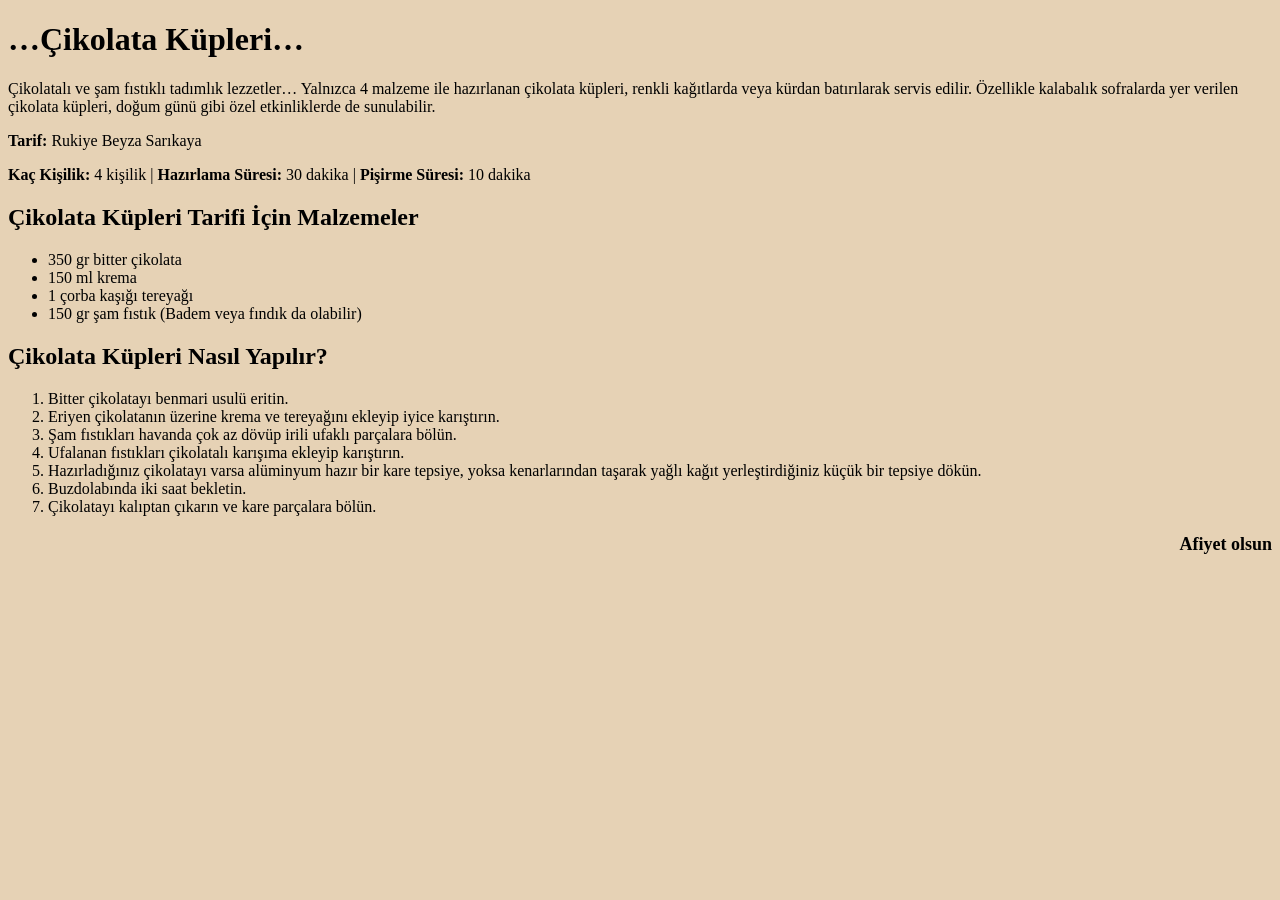
<file: 01-html/Bolum-sonu-calismasi/index.html>
<!DOCTYPE html>
<html lang="tr">
<head>
    <meta charset="UTF-8">
    <title>Çikolatalı Küp Tarifi</title>
</head>
<body style="background-color:#e6d2b5; font-family: Georgia, serif;">

    <h1>…Çikolata Küpleri…</h1>

    <p>
        Çikolatalı ve şam fıstıklı tadımlık lezzetler… Yalnızca 4 malzeme ile
        hazırlanan çikolata küpleri, renkli kağıtlarda veya kürdan batırılarak
        servis edilir. Özellikle kalabalık sofralarda yer verilen çikolata
        küpleri, doğum günü gibi özel etkinliklerde de sunulabilir.
    </p>

    <p><strong>Tarif:</strong> Rukiye Beyza Sarıkaya</p>

    <p>
        <strong>Kaç Kişilik:</strong> 4 kişilik |
        <strong>Hazırlama Süresi:</strong> 30 dakika |
        <strong>Pişirme Süresi:</strong> 10 dakika
    </p>

    <h2>Çikolata Küpleri Tarifi İçin Malzemeler</h2>
    <ul>
        <li>350 gr bitter çikolata</li>
        <li>150 ml krema</li>
        <li>1 çorba kaşığı tereyağı</li>
        <li>150 gr şam fıstık (Badem veya fındık da olabilir)</li>
    </ul>

    <h2>Çikolata Küpleri Nasıl Yapılır?</h2>
    <ol>
        <li>Bitter çikolatayı benmari usulü eritin.</li>
        <li>Eriyen çikolatanın üzerine krema ve tereyağını ekleyip iyice karıştırın.</li>
        <li>Şam fıstıkları havanda çok az dövüp irili ufaklı parçalara bölün.</li>
        <li>Ufalanan fıstıkları çikolatalı karışıma ekleyip karıştırın.</li>
        <li>
            Hazırladığınız çikolatayı varsa alüminyum hazır bir kare tepsiye,
            yoksa kenarlarından taşarak yağlı kağıt yerleştirdiğiniz küçük bir
            tepsiye dökün.
        </li>
        <li>Buzdolabında iki saat bekletin.</li>
        <li>Çikolatayı kalıptan çıkarın ve kare parçalara bölün.</li>
    </ol>

    <p style="text-align:right; font-size:18px;">
        <strong>Afiyet olsun</strong>
    </p>

</body>
</html>
</file>
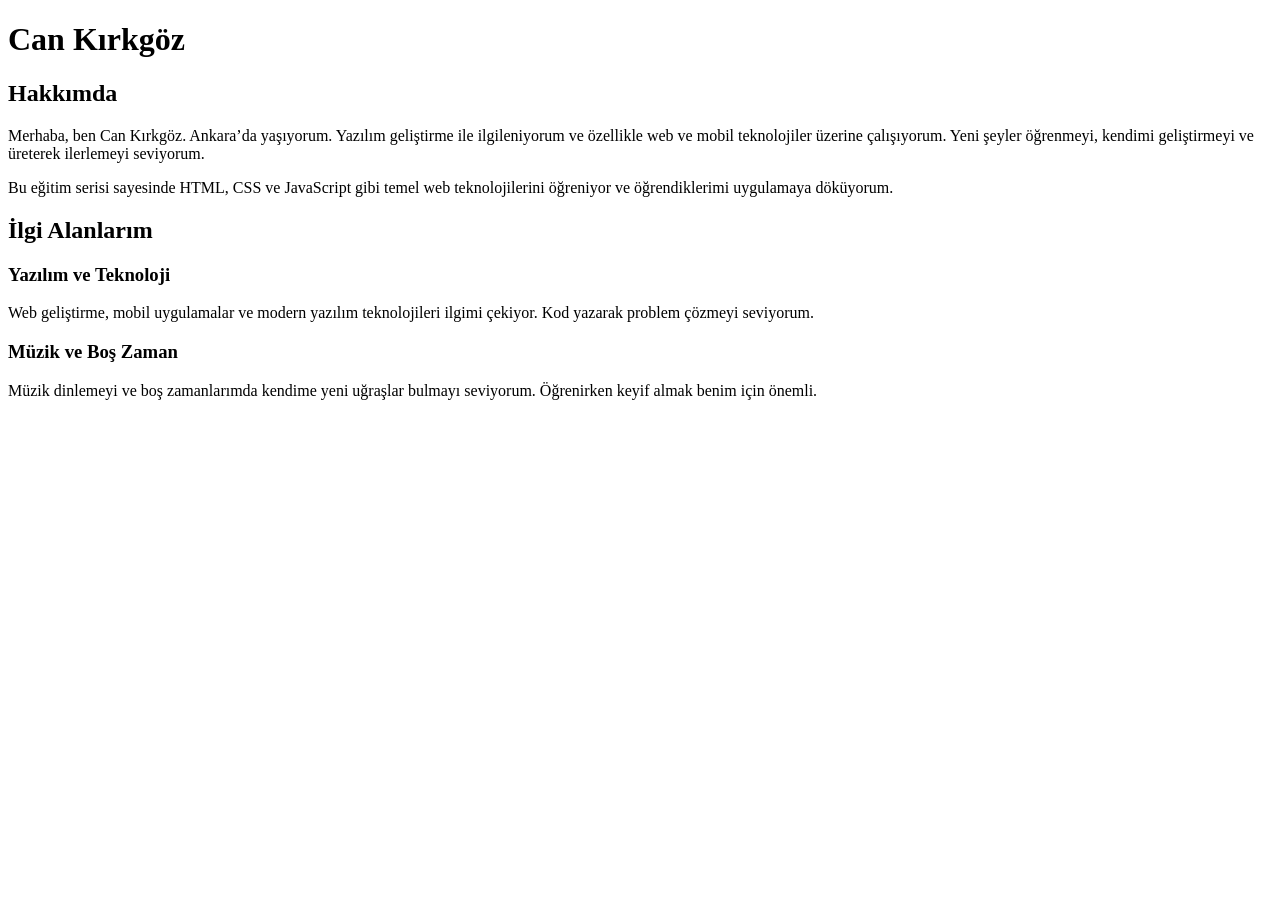
<file: 01-html/Homework-1/index.html>
<!DOCTYPE html>
<html lang="tr">
<head>
    <meta charset="UTF-8">
    <meta name="viewport" content="width=device-width, initial-scale=1.0">
    <title>Can Kırkgöz</title>
</head>
<body>

    <h1>Can Kırkgöz</h1>

    <h2>Hakkımda</h2>
    <p>
        Merhaba, ben Can Kırkgöz. Ankara’da yaşıyorum.
        Yazılım geliştirme ile ilgileniyorum ve özellikle web ve mobil teknolojiler
        üzerine çalışıyorum. Yeni şeyler öğrenmeyi, kendimi geliştirmeyi ve
        üreterek ilerlemeyi seviyorum.
    </p>

    <p>
        Bu eğitim serisi sayesinde HTML, CSS ve JavaScript gibi temel web
        teknolojilerini öğreniyor ve öğrendiklerimi uygulamaya döküyorum.
    </p>

    <h2>İlgi Alanlarım</h2>

    <h3>Yazılım ve Teknoloji</h3>
    <p>
        Web geliştirme, mobil uygulamalar ve modern yazılım teknolojileri
        ilgimi çekiyor. Kod yazarak problem çözmeyi seviyorum.
    </p>

    <h3>Müzik ve Boş Zaman</h3>
    <p>
        Müzik dinlemeyi ve boş zamanlarımda kendime yeni uğraşlar bulmayı
        seviyorum. Öğrenirken keyif almak benim için önemli.
    </p>

</body>
</html>
</file>
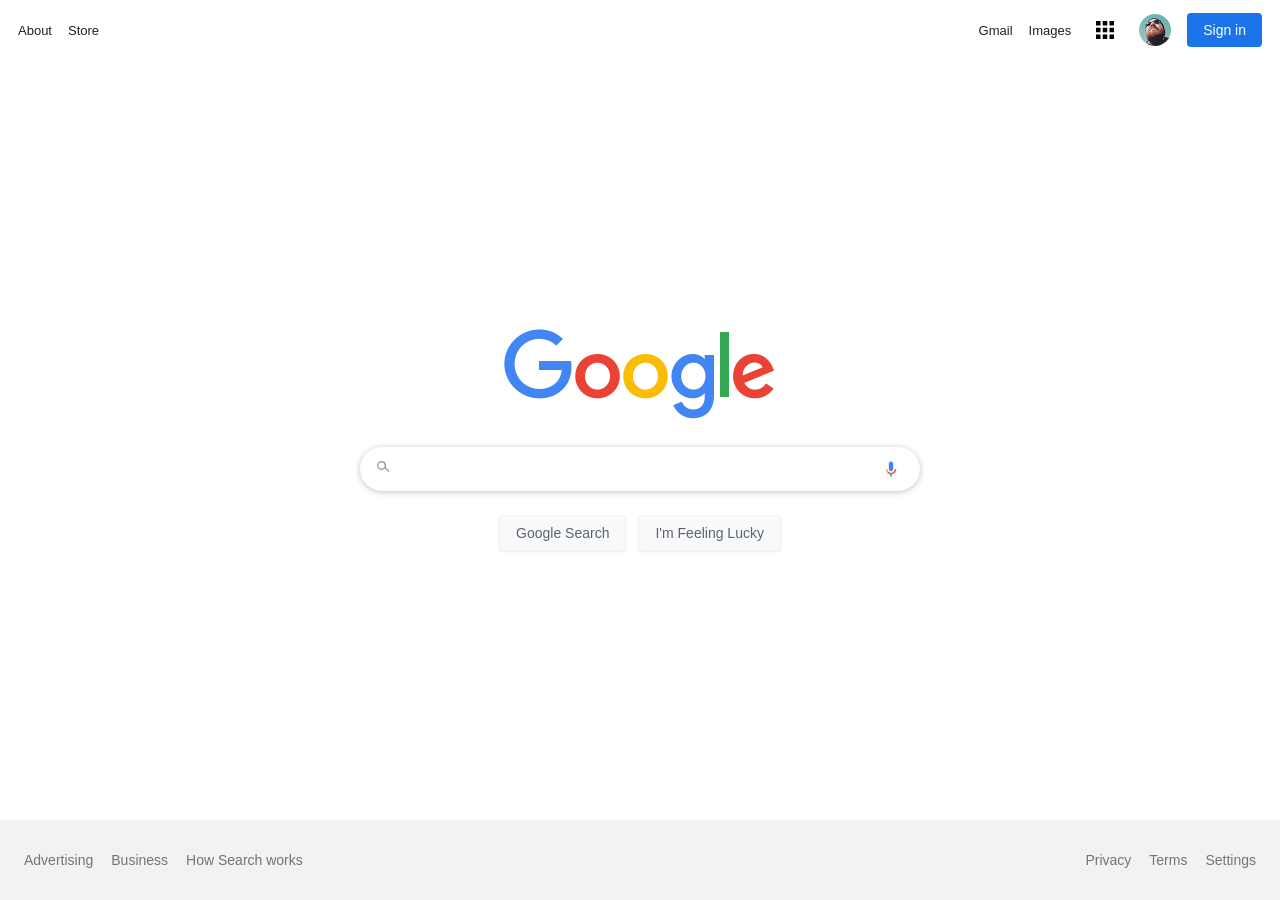
<file: 02-css/Homework-3/index.html>
<!DOCTYPE html>
<html lang="tr">
<head>
  <meta charset="UTF-8" />
  <meta name="viewport" content="width=device-width, initial-scale=1.0" />
  <title>Google</title>
  <link rel="stylesheet" href="style.css" />
</head>
<body>

  <header class="topbar">
    <nav class="topbar-left">
      <a href="#" class="top-link">About</a>
      <a href="#" class="top-link">Store</a>
    </nav>

    <nav class="topbar-right">
      <a href="#" class="top-link">Gmail</a>
      <a href="#" class="top-link">Images</a>

      <button class="icon-btn" aria-label="Google apps">
        <img src="assets/appsbutton.svg" alt="Apps" class="apps-icon" />
      </button>

      <img class="avatar" src="assets/profilepic.jpg" alt="Profil" />

      <a href="#" class="signin-btn">Sign in</a>
    </nav>
  </header>

  <main class="hero">
    <img class="google-logo" src="assets/logo.png" alt="Google" />

    <section class="search-area">
      <div class="search-box">
        <span class="search-icon" aria-hidden="true">
          <svg width="18" height="18" viewBox="0 0 24 24">
            <path d="M10 4a6 6 0 104.47 10.03l4.75 4.75 1.41-1.41-4.75-4.75A6 6 0 0010 4zm0 2a4 4 0 110 8 4 4 0 010-8z"></path>
          </svg>
        </span>

        <input class="search-input" type="text" aria-label="Google Search" />

        <button class="mic-btn" aria-label="Voice search">
          <img src="assets/voicelogo.png" alt="Voice" class="mic-icon" />
        </button>
      </div>

      <div class="buttons">
        <button class="g-btn" type="button">Google Search</button>
        <button class="g-btn" type="button">I'm Feeling Lucky</button>
      </div>
    </section>
  </main>

  <footer class="footer">
    <ul class="footer-left">
      <li><a href="#">Advertising</a></li>
      <li><a href="#">Business</a></li>
      <li><a href="#">How Search works</a></li>
    </ul>

    <ul class="footer-right">
      <li><a href="#">Privacy</a></li>
      <li><a href="#">Terms</a></li>
      <li><a href="#">Settings</a></li>
    </ul>
  </footer>

</body>
</html>
</file>
<file: 02-css/Homework-3/style.css>
* {
  box-sizing: border-box;
}

body {
  margin: 0;
  font-family: Arial, Helvetica, sans-serif;
  background: #fff;
  color: #202124;
}

.topbar {
  height: 60px;
  padding: 0 18px;
  display: flex;
  align-items: center;
  justify-content: space-between;
}

.topbar-left,
.topbar-right {
  display: flex;
  align-items: center;
  gap: 16px;
}

.top-link {
  font-size: 13px;
  color: #202124;
  text-decoration: none;
}

.top-link:hover {
  text-decoration: underline;
}

.icon-btn {
  width: 36px;
  height: 36px;
  border: none;
  background: transparent;
  border-radius: 50%;
  cursor: pointer;
  display: grid;
  place-items: center;
  padding: 0;
}

.icon-btn:hover {
  background: #f1f3f4;
}

.apps-icon {
  width: 18px;
  height: 18px;
  display: block;
}

.avatar {
  width: 32px;
  height: 32px;
  border-radius: 50%;
  object-fit: cover;
}

.signin-btn {
  text-decoration: none;
  background: #1a73e8;
  color: #fff;
  font-size: 14px;
  padding: 9px 16px;
  border-radius: 4px;
}

.hero {
  min-height: calc(100vh - 60px - 80px);
  display: flex;
  flex-direction: column;
  align-items: center;
  justify-content: center;
  padding: 18px;
}

.google-logo {
  width: 272px;
  height: auto;
  margin-bottom: 26px;
}

.search-area {
  width: 100%;
  display: flex;
  flex-direction: column;
  align-items: center;
}

.search-box {
  width: 560px;
  height: 44px;
  border-radius: 999px;
  background: #fff;
  border: none;
  box-shadow: 0 1px 6px rgba(32, 33, 36, 0.28);
  display: flex;
  align-items: center;
  padding: 0 14px;
  gap: 10px;
}

.search-icon svg path {
  fill: #9aa0a6;
}

.search-input {
  width: 480px;
  border: none;
  outline: none;
  font-size: 16px;
}

.mic-btn {
  width: 32px;
  height: 32px;
  border: none;
  background: transparent;
  cursor: pointer;
  border-radius: 50%;
  display: grid;
  place-items: center;
  padding: 0;
}

.mic-btn:hover {
  background: #f1f3f4;
}

.mic-icon {
  width: 18px;
  height: 18px;
  display: block;
}

.buttons {
  margin-top: 24px;
  display: flex;
  justify-content: center;
  gap: 12px;
}

.g-btn {
  height: 36px;
  padding: 0 16px;
  border: 1px solid #f2f2f2;
  background: #f8f9fa;
  border-radius: 4px;
  font-family: Arial, Helvetica, sans-serif;
  font-size: 14px;
  color: #5f6368;
  cursor: pointer;
  box-shadow: 0 1px 2px rgba(0, 0, 0, 0.08);
}

.g-btn:hover {
  border-color: #dadce0;
  box-shadow: 0 1px 3px rgba(60, 64, 67, 0.3);
}

.footer {
  height: 80px;
  background: #f2f2f2;
  display: flex;
  align-items: center;
  justify-content: space-between;
  padding: 0 24px;
}

.footer ul {
  list-style: none;
  margin: 0;
  padding: 0;
  display: flex;
  gap: 18px;
}

.footer a {
  font-size: 14px;
  color: #70757a;
  text-decoration: none;
}

.footer a:hover {
  text-decoration: underline;
}

@media (max-width: 640px) {
  .search-box {
    width: 95%;
  }

  .search-input {
    width: 100%;
  }

  .buttons {
    flex-direction: column;
    width: 95%;
  }

  .g-btn {
    width: 100%;
  }
}
</file>
